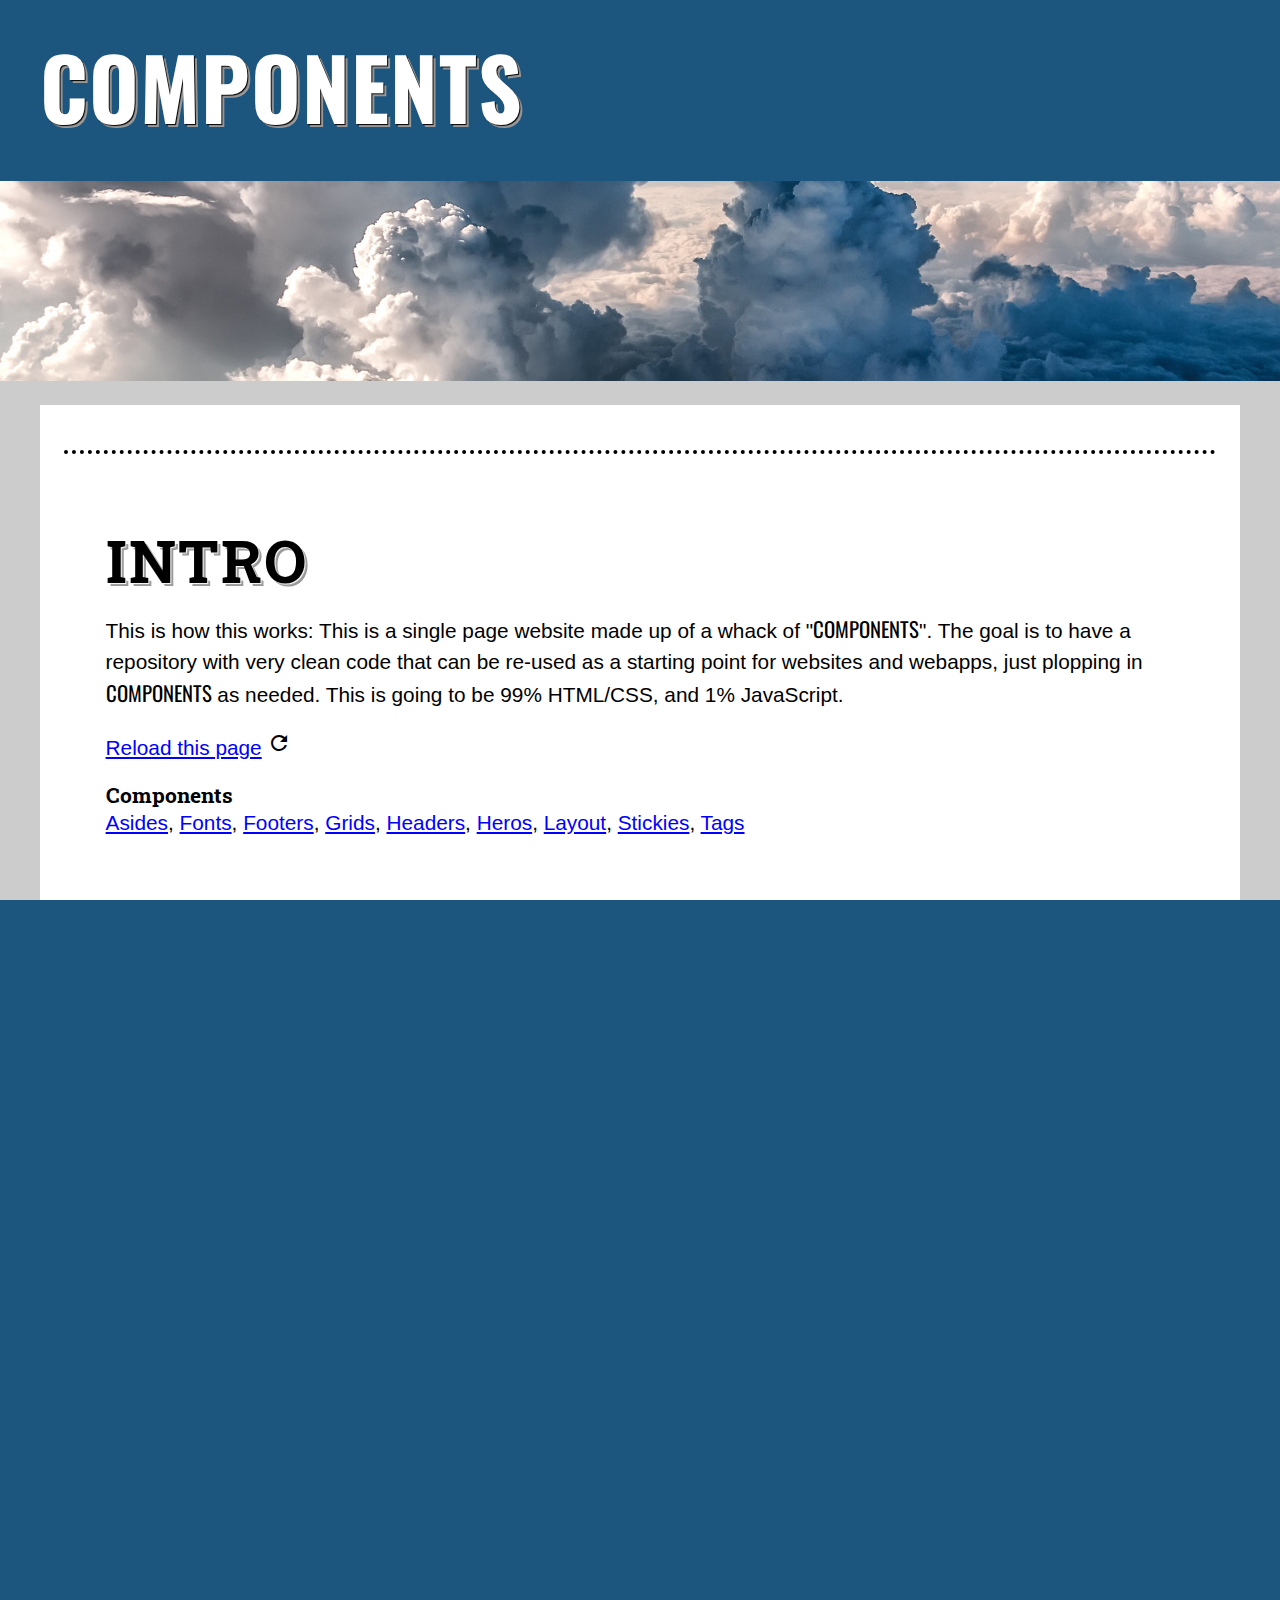
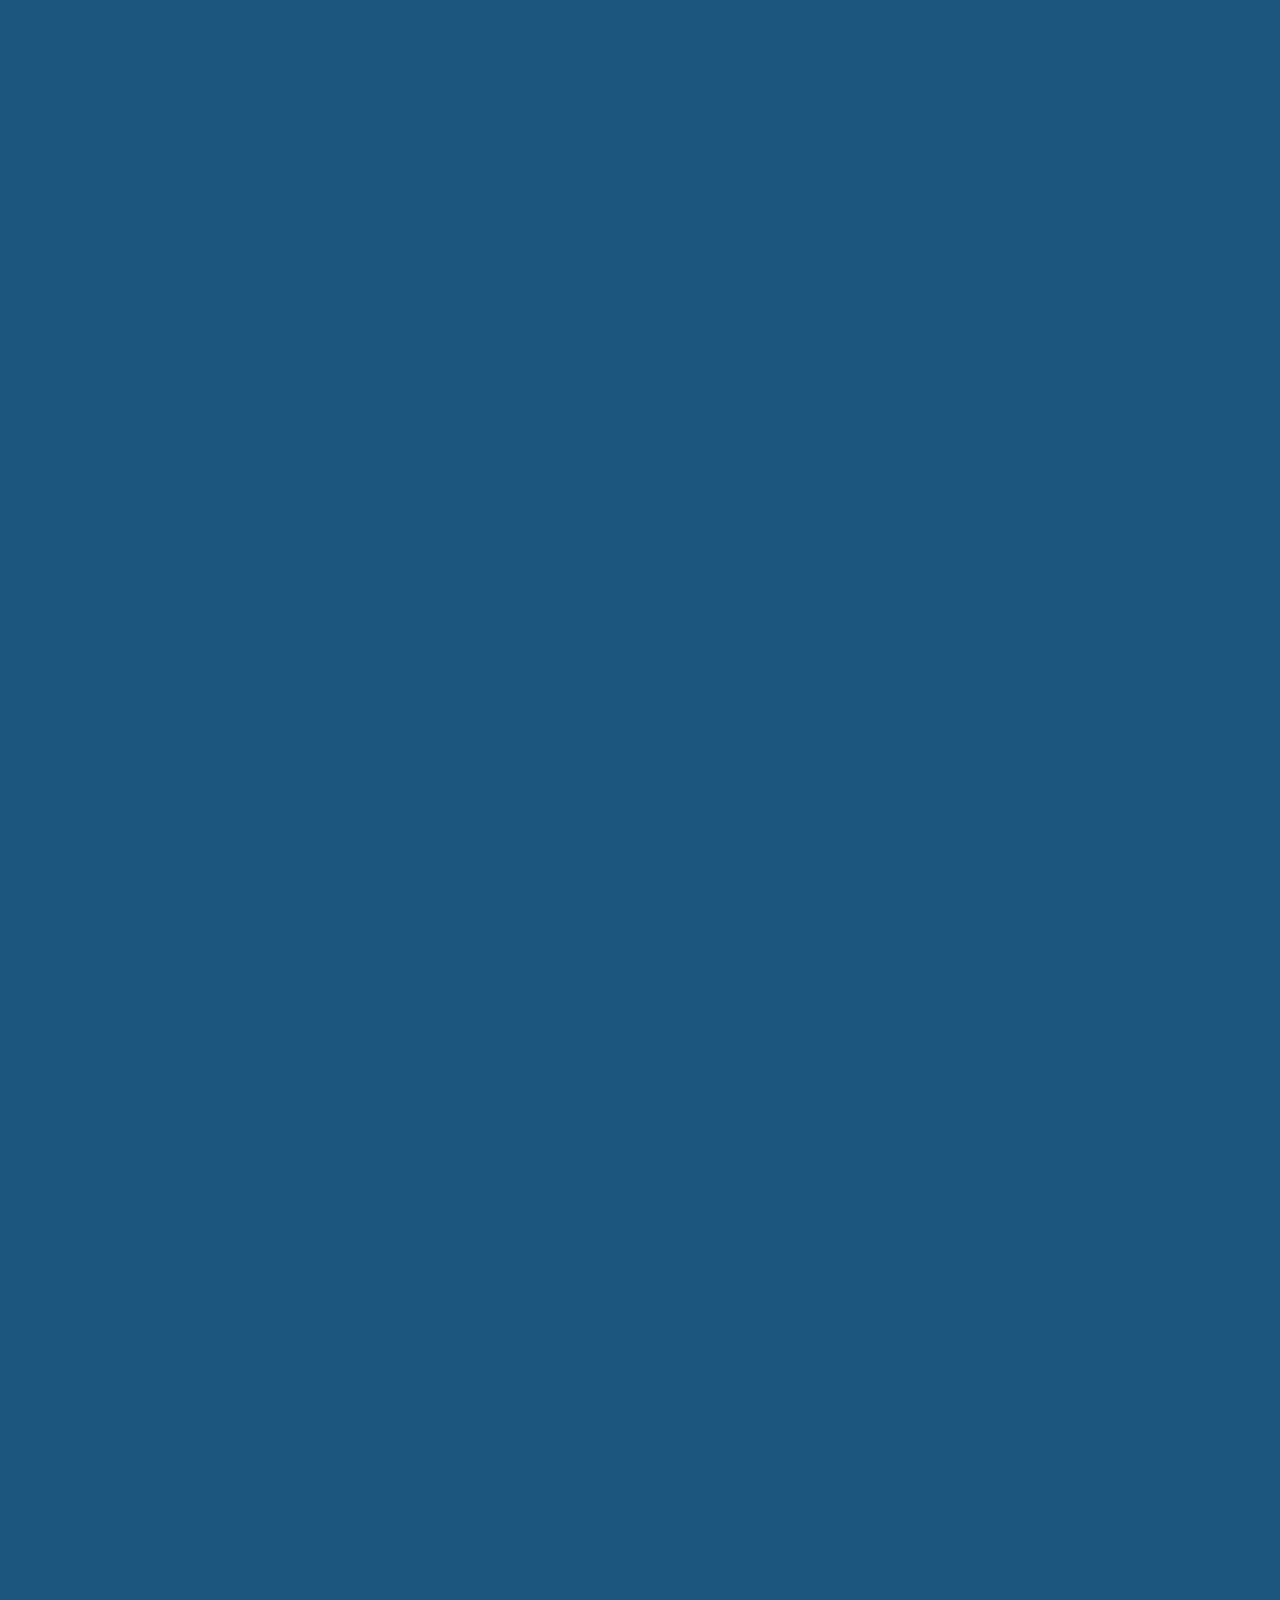
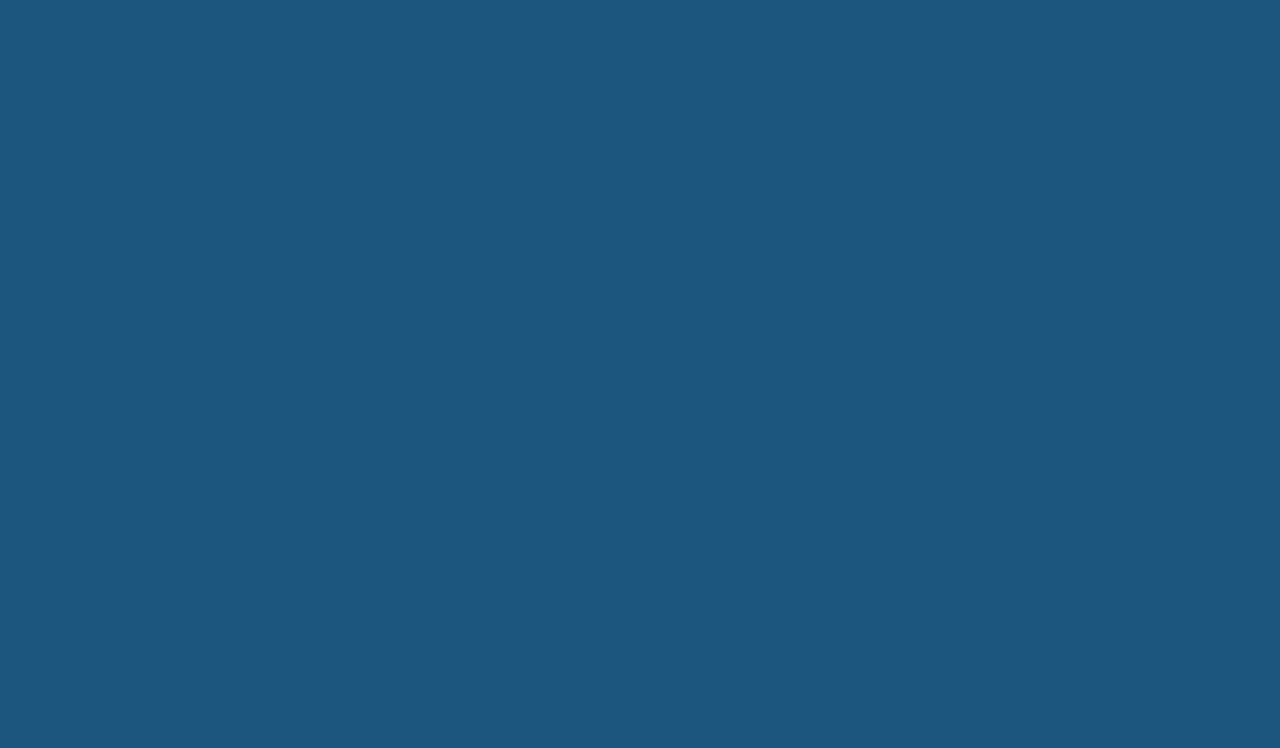
<file: index.htm>
<!DOCTYPE html>
<html lang="en-US" dir="ltr">
<head>
<title>COMPONENTS 1M</title>
<meta name="Keywords" content="">
<meta name="Description" content="">
<meta http-equiv="Content-Type" content="text/html;charset=utf-8" />
<meta name="viewport" content="width=device-width, initial-scale=1, minimum-scale=1, maximum-scale=1">
<link rel="preconnect" href="https://fonts.googleapis.com">
<link rel="preconnect" href="https://fonts.gstatic.com" crossorigin>
<link href="https://fonts.googleapis.com/css2?family=Oswald:wght@500&family=Roboto+Slab:wght@500&display=swap" rel="stylesheet">
<link href="https://fonts.googleapis.com/icon?family=Material+Icons" rel="stylesheet">			
<link rel="stylesheet" type="text/css" href="./css/default.css?ver=1M">
<!-- CUSTOM CSS FOR THIS PAGE -->
<style>
		
</style>
</head>

<body class="">

	<header>
		<section>
			<h1>COMPONENTS</h1>
		</section>	
	</header>
	
	<div id="hero">
		
	</div>
	
	<main>
		<section>		


			<a name="INTRO" /></a>	
			<div id="INTRO" class="panel">
				<div class="interior">
				
					<h1>INTRO</h1>

					<p>This is how this works: This is a single
						 page	website made up of a whack of 
						 "<b class="o">COMPONENTS</b>".
						 The goal is to have a repository with very clean 
						 code that can be re-used as a starting point for
						 websites and webapps, just plopping in 
						 <b class="o">COMPONENTS</b> as 
						 needed.  This is going to be
						 99% HTML/CSS, and 1% JavaScript.
					</p>
					
					<p>
						<a href="./">Reload this page</a>
						<span class="material-icons" data-top-left="-5x6">&#xe5d5;</span>
					</p>
					
					<h3>Components</h3>
					<p>
						<a href="#ASIDES">Asides</a>,
						<a href="#FONTS">Fonts</a>, 
						<a href="#HEADERS">Footers</a>,
						<a href="#GRIDS">Grids</a>, 
						<a href="#HEADERS">Headers</a>,
						<a href="#HEADERS">Heros</a>,
						<a href="#LAYOUT">Layout</a>,
						<a href="#STICKIES">Stickies</a>, 
						<a href="#TAGS">Tags</a>
					</p>
			
				</div><!-- end:interior -->
			</div><!-- end:panel -->
			
			
			
			
			
			<a name="FONTS" /></a>
			<div id="FONTS" class="panel">
				
				<div class="closed">
					Do you want to see the<br />
					<b class="r big">FONTS</b> write-up?<br />
					<button class="show_me" data-panel="FONTS">show me!</button>
				</div>	
				
			</div><!-- end:panel -->



			
			
			<a name="GRIDS" /></a>
			<div id="GRIDS" class="panel">
				
				<div class="closed">
					Do you want to see the<br />
					<b class="r big">GRIDS</b> write-up?<br />
					<button class="show_me" data-panel="GRIDS">show me!</button>				
				</div>	
				
			</div><!-- end:panel -->




			<a name="STICKIES" /></a>	
			<div id="STICKIES" class="panel">

				<div class="closed">
					Do you want to see the<br />
					<b class="r big">STICKIES</b> write-up?<br />
					<button class="show_me" data-panel="STICKIES">show me!</button>
				</div>	

			</div><!-- end:panel -->



			<a name="ASIDES" /></a>
			<div id="ASIDES" class="panel">
			
				<div class="closed">
					Do you want to see the<br />
					<b class="r big">ASIDES</b> write-up?<br />
					<button class="show_me" data-panel="ASIDES">show me!</button>
				</div>	
			
			</div><!-- end:panel -->



			<a name="LAYOUT" /></a>
			<div id="LAYOUT" class="panel">
				
				<div class="closed">
					Do you want to see the<br />
					<b class="r big">LAYOUT</b> write-up?<br />
					<button class="show_me" data-panel="LAYOUT">show me!</button>
				</div>	
				
			</div><!-- end:panel -->
			
			


			<a name="TAGS" /></a>
			<div id="TAGS" class="panel">
				
				<div class="closed">
					Do you want to see the<br />
					<b class="r big">TAGS</b> write-up?<br />
					<button class="show_me" data-panel="TAGS">show me!</button>
				</div>	
				
			</div><!-- end:panel -->
			
			
			<a name="HEADERS" /></a>
			<div id="HEADERS" class="panel">

				<div class="closed">
					Do you want to see the<br />
					<b class="r big">HEADERS</b> write-up?<br />
					<button class="show_me" data-panel="HEADERS">show me!</button>
				</div>	

			</div><!-- end:panel -->			
			
			
			
		</section>		
	</main>

	<footer>
		<section>		
			
			<div class="grid">
				<div class="medium">
					<h3>Read My Stories On Medium</h3>
					<nobr>I love to write!</nobr><br />
					<nobr class="offsite_icon"><a href="https://medium.com/@mattgwriter7" target="_blank">medium.com/@mattgwriter7</a><span class="material-icons">&#xe89e;</span></nobr><br />
					<div class="note">I rattle on about all sorts of stuff</div>
				</div>		
				<div class="reddit">
					<h3>Get To Know Me On Reddit</h3>
					<nobr>I am an active poster there:</nobr><br />
					<nobr class="offsite_icon"><a href="https://reddit.com/user/mattgwriter7" target="_blank">reddit.com/user/mattgwriter7</a><span class="material-icons">&#xe89e;</span></nobr><br />
					<div class="note">Fave topics: Astronomy, Flutter, the Keto diet, and tons more</div>	
				</div>	
				<div class="github">
					<h3>Github</h3>
					<nobr class="offsite_icon"><a href="https://github.com/mattgwriter7" target="_blank">github.com/mattgwriter7</a><span class="material-icons">&#xe89e;</span></nobr><br />
				</div>
				<div class="linked">
					<h3>LinkedIn</h3>
					<nobr class="offsite_icon"><a href="https://www.linkedin.com/in/matt-garvin-b24938/" target="_blank"><span class="desktop">linkedin.com/in/matt-garvin-b24938</span><span class="mobile">linkedin.com/in/matt-ga...</span></a><span class="material-icons">&#xe89e;</span></nobr><br />
				</div>			
				<div class="twitter">
					<h3>Twitter</h3>
					<nobr class="offsite_icon"><a href="https://twitter.com/mattgarvin" target="_blank">twitter.com/mattgarvin</a><span class="material-icons">&#xe89e;</span></nobr><br />
				</div>														
			</div>				

			<div id="contact_box">

				<span class="note hilite"><b>~</b> Please reach out! <b>~</b></span><br />	
				<nobr><span class="material-icons mail">&#xe158;</span>matt.garvin.***@gmail.com</nobr><br /> 
				<nobr><span class="material-icons phone">&#xe0b0;</span>***-556-9393</nobr>
			</div>
			
		</section>		
	</footer>
	
	
	

	<script
		src="https://code.jquery.com/jquery-3.6.4.min.js"
		integrity="sha256-oP6HI9z1XaZNBrJURtCoUT5SUnxFr8s3BzRl+cbzUq8="
		crossorigin="anonymous"></script>
	<script>
	//	make a JavaScript object called JS
	//	( which gets used by default.js )
	let JS = {}
			JS.ver = '1M';
	</script>			
	<script src="./js/default.js?ver=1M"></script>	
	<!-- CUSTOM JS FOR THIS PAGE -->
	<script>

	</script>	
</body>
</html>
</file>
<file: css/default.css>
/* 
		http://meyerweb.com/eric/tools/css/reset/ 
		v2.0 | 20110126
		License: none (public domain)
*/

html, body, div, span, applet, object, iframe,
h1, h2, h3, h4, h5, h6, p, blockquote, pre,
a, abbr, acronym, address, big, cite, code,
del, dfn, em, img, ins, kbd, q, s, samp,
small, strike, strong, sub, sup, tt, var,
b, u, i, center,
dl, dt, dd, ol, ul, li,
fieldset, form, label, legend,
table, caption, tbody, tfoot, thead, tr, th, td,
article, aside, canvas, details, embed, 
figure, figcaption, footer, header, hgroup, 
menu, nav, output, ruby, section, summary,
time, mark, audio, video {
	margin: 0;
	padding: 0;
	border: 0;
	font-size: 100%;
	font: inherit;
	vertical-align: baseline;
}
/* HTML5 display-role reset for older browsers */
article, aside, details, figcaption, figure, 
footer, header, hgroup, menu, nav, section {
	display: block;
}
body {
	line-height: 1;
}
ol, ul {
	list-style: none;
}
blockquote, q {
	quotes: none;
}
blockquote:before, blockquote:after,
q:before, q:after {
	content: '';
	content: none;
}
table {
	border-collapse: collapse;
	border-spacing: 0;
}





/* 
		That's it for the "reset".  From here on is my own code:
		"GENERAL" stuff is used for all of my sites, and
		"CUSTOM" stuff is for a specific instances...
*/


		
		
/* 	=========================================
		GENERAL COMMON SELECTORS
		========================================= */

		html, body {
			font-family: Verdana, Geneva, sans-serif;
			font-size: 16px;
			height: 100%;
			overflow-x: hidden;
			position: relative;
		}
				
		main { 
			padding: 1.5em 0;  
		}
		
		/* 	sections are for centering header, footer, 
				and main content */
		section {
			margin: 0 auto;
			position: relative;
			width: 1200px;
		}

		main section {			
			border: 1.5em solid transparent;
			box-sizing: border-box;
			clear: both;
			min-height: 300px;
			overflow: hidden;
			position: relative;
		}

		
		header { 
			padding: 2em 0 2.5em 0;
		}
		
		footer { 
			min-height: 770px;
			padding: 0; 
		}		

		/* HEADINGS */
		h1, h2, h3 {
			padding: 0;
			line-height: 1.1;
		}
		
		h1 { 
			font-family: 'Roboto Slab', serif; 
			font-size: 60px; letter-spacing: 2px; font-weight: bold;
			text-shadow: 1px 1px 1px #fff, 3px 3px 0px #999;
			margin: 0 0 20px 0;
		}

		h2 {
			font-family: 'Roboto Slab', serif; 
			font-size: 40px; letter-spacing: 1px; font-weight: bold;
			text-shadow: 1px 1px 1px #fff, 3px 3px 0px #999;
			margin: 0 0 10px 0;
		}
		
		h3 {
			font-family: 'Roboto Slab', serif;
			font-weight: bold;
			font-size: 100%;
			margin: 0 0 0 0;
		}
		
		h1.short, h2.short, h3.short,
		h1.tight, h2.tight, h3.tight {
			margin-bottom: 0;
		}
		
		h1.tall, h2.tall, h3.tall {
			margin: 0 0 20px 0;
		}			
		
		pre { -moz-tab-size: 2; }
		pre { tab-size: 2; }

		/* FONT STYLES */
		/* 	make paragraphs that are not last have a bottom margin, adapted from
				https://stackoverflow.com/questions/36321736/manage-margins-so-that-the-last-elements-have-no-margins	*/
		p:not(:last-child) { margin-bottom:1em; }
		b { font-weight: bold; }
		i { font-style: oblique; }

		/* LINKS */
		a:link, a:visited, a:hover, a:active { color: blue; }
		
		hr {
			clear: both;
			border-style: none;			
			height: 0;
			border-top: 5px solid #fff;
			margin: 20px 0 5px 0;
		}

		ol { list-style: decimal; margin-left: 1.25em; line-height: 1.5; }
			li { margin-bottom: 10px; }
		ul { list-style: disc; margin-left: 1em; }		

/* 	=========================================
		GENERAL SPECIAL CLASSES
		========================================= */
		.note			{ font-size: 82%; line-height: 1.1; font-style:oblique;  }
		.desktop  {}
		.mobile		{ display: none; }
/* 	=========================================
		GENERAL FONT SIZING AND STYLING
		========================================= */
		
		/* font sizing  */
		.tiny 		{ font-size: 72%; }
		.small 		{ font-size: 90%; }
		.normal 	{ font-size: 100%; }
		.big 			{ font-size: 120%; letter-spacing: 1px; }
		.huge 		{ font-size: 150%; letter-spacing: 1px; }

		/* font styling  */
		.o, .oswald 	{ font-family: 'Oswald', sans-serif;  }
		.v, .verdana 	{ font-family: Verdana, Geneva, sans-serif; }
		.r, .roboto 	{ font-family: 'Roboto Slab', serif;  }	
		.m, .mono			{ font-family: Courier New,Courier,Lucida Sans Typewriter,Lucida Typewriter,monospace; }

		b.o, b.r, b.m { font-weight: normal; }
		b.o 					{ font-family: 'Oswald', sans-serif;  }
		b.r 					{ font-family: 'Roboto Slab', serif;  }
		b.m 					{ font-family: Courier New, Courier, Lucida Sans 	
											Typewriter, Lucida Typewriter, monospace; }	
											
						.m, b.m {font-weight: bold; }						
						/* 	^ the Mono versions are bolded cuz it looks better that way */
						
		/* DROP CAP */
		/* 	this dropcap code was adapted from
				https://www.newyorker.com/ */
		div.dropcap::first-letter,
		p.dropcap::first-letter {
			/* font-family: TNYAdobeCaslonPro, "Times New Roman", Times, serif; */
			font-family: 'Roboto Slab', serif;
			letter-spacing: normal;
			line-break: auto;
			line-height: 75px;
			font-size: 75px;
			font-weight: 400;
			overflow-wrap: normal;
			float: left;
			margin: -3px 0 -10px 0;
			padding: 0px 0.05em 0px 0px;
		}
		
		/* STICKIES */
		div.sticky {
			position: absolute;
			padding: .5em;
			box-sizing: border-box;
			background-color: #ffd700;
			margin-bottom: 10px;
			border: 3px solid #ffbf00;
			box-shadow: 2px 2px 7px black;
			line-height: 1.2;
			cursor: pointer;	
			max-width: 50%;	
			/* display: none; */
		}		
								.bottom_right { right: 10px; bottom: 5px; }
								.top_right { right: 10px; top: 30px; }
		
		/* PANELS */
		div.panel { 
			border-top: 4px dotted #000; 
			line-height: 1.5;
			margin-top: 1em;
			font-size: 130%;
			position: relative;
			box-sizing: border-box;
			clear: both;
			padding-top: .5em;
		}
		
		div.panel:last-child { 
			border-bottom: 4px dotted #000;
			padding-bottom: 1em;
			margin-bottom: 1em;
		}
		
		div.panel div.closed { padding: 3em 2em 3em 2em; line-height: 2; }
		div.panel div.interior { padding: 3em 2em 3em 2em; } 
		
		
		
		
		/* GRIDS and BOXES */
		.grid_1 { grid-template-columns: 1fr; }		
		.grid_2 { grid-template-columns: 1fr 1fr; }
		.grid_3 { grid-template-columns: 1fr 1fr 1fr; }

		.grid_1, .grid_2, .grid_3 {
    	display: grid;
    	column-gap: 1.5em;
    	margin-bottom: 1.5em;
		}		

		.box {
			padding: 0;
			position: relative;
			background-color: #ccc;
			min-height: 180px;			/* WILLFIX: good height? */
			box-sizing: border-box;
		}
								/* "featured" grid styles */
								div.featured .box { padding: 1em; position: relative; } 
								div.featured h3 { margin-bottom: 7px; }		
								div.featured  span.material-icons {
									position: absolute; right: 8px; top: 6px;					
									font-size: 200%;
								}
									
		/* start of aside ( with an image, or a quote ) */	
		aside {
			width: 50%; 
			padding: 0; margin: 0 0 1.5em 1.5em;
			float: right;
			box-sizing: border-box;
			line-height: 0;
		}
		
					aside img { width: 100%; }
					
					aside div { 
						line-height: 1.2;
						padding: 8px 10px 12px 15px;
					}
					
					aside div:not(:first-child) {
						background-color: #ddd;			
					}

					aside.quote div:not(:first-child) {
						background-color: transparent;		
						text-align: right;	
					}

					blockquote {
						line-height: 1.1;
						background-color: #fff;
						padding: 30px 50px;
						font-size: 200%;
						position: relative;
					}
					blockquote p.dropcap::first-letter { font-size: 300%; 
						margin-top: 1px; }
					
					span.l_quote, span.r_quote { font-size: 100px; line-height: 0; }
					span.l_quote { position: absolute; left: 5px; top: 46px; }
					span.r_quote { position: absolute; right: 50px; bottom: 37px; }
					/* end of asides and blockquotes */					
								
								
		/* BUTTONS ( used in PANELS ) */
		button {
			margin-top: 10px;
			background: #3498db;
			background-image: -webkit-linear-gradient(top, #3498db, #2980b9);
			background-image: -moz-linear-gradient(top, #3498db, #2980b9);
			background-image: -ms-linear-gradient(top, #3498db, #2980b9);
			background-image: -o-linear-gradient(top, #3498db, #2980b9);
			background-image: linear-gradient(to bottom, #3498db, #2980b9);
			-webkit-border-radius: 11;
			-moz-border-radius: 11;
			border-radius: 11px;
			font-family: 'Roboto Slab', serif;
			color: #ffffff;
			font-size: 20px;
			padding: 8px 20px 10px 20px;
			text-decoration: none;
			border-width: 3px;
		}

		button:hover {
			background: #3cb0fd;
			background-image: -webkit-linear-gradient(top, #3cb0fd, #3498db);
			background-image: -moz-linear-gradient(top, #3cb0fd, #3498db);
			background-image: -ms-linear-gradient(top, #3cb0fd, #3498db);
			background-image: -o-linear-gradient(top, #3cb0fd, #3498db);
			background-image: linear-gradient(to bottom, #3cb0fd, #3498db);
			text-decoration: none;
			cursor: pointer;
		}		
		button.greyed,
		button.greyed:hover		{ background: #999; color: #ccc; cursor: default; }
		
		/* SPINNER stuff */
		div.spinner {
			visibility: visible;
			width: 32px;
			height: 32px;
			line-height: 0;
			position: relative;
			top:-16px;
			right: -1px;
			display: inline-block;
			width: 0px;
		}

		div.spinner.active {
			background-image: url('../images/spinner.gif');
			display: inline-block;
			width: 32px;
		}
		



/* 	=========================================
		CUSTOM COLORS
		========================================= */

		html, body, 
		header,
		footer 				{ background-color: #1c567e; } 	/* the document */	
		main					{ background-color: #ccc; }			/* behind the page */
		main section 	{ background-color: #fff; }			/* the "page" */
		
		div.blue 		{	background-color: #89cff0; }
		div.green 	{	background-color: #a5d6a7; }
		div.grey 		{	background-color: #ccc; }
		div.pink 		{	background-color: pink; }
		div.yellow 	{	background-color: #ffe699; }

		/* TAGS */
		div.tag {
			padding: 0 4px;
			background-color: #ddd;
			display: inline-block;
			margin: 0 0 2px 2px;
		}
		
		div.tag.blue 		{ background-color: #89cff0; }
		div.tag.green 	{ background-color: #a5d6a7; }
		div.tag.grey 		{ background-color: #ccc; }
		div.tag.pink 		{ background-color: pink; }
		div.tag.yellow 	{ background-color: #ffe699; }		

/* 	=========================================
		CUSTOM HEADER
		========================================= */

		header h1 {
			font-size: 85px;
			font-family: 'Oswald', sans-serif;
			color: #fff;
			letter-spacing: 1px;
			font-weight: bold;
			text-shadow: 1px 1px 1px #000, 3px 3px 0px #999;
			display: inline-block;
			box-sizing: border-box;			
			line-height: 1.0;
			margin: 12px 0 12px 0;
		}	

/* 	=========================================
		CUSTOM HERO
		========================================= */
		
		div#hero {
			background-color: #fff;
			height: 200px;
			background-image: url('../images/hero_background.jpg');
			background-repeat: no-repeat;
			background-position: center center;
			background-size: cover;		
		}
		
/* 	=========================================
		CUSTOM FOOTER
		========================================= */

		footer,		
		footer a:link, footer a:visited, footer a:hover, footer a:active { color: #fff; }

		footer h3 {
			font-family: 'Roboto Slab', serif; 
			font-weight: normal;
		}

		footer .grid { 
    	column-gap: 1.5em;
			display: grid;
			grid-template-columns: 1fr 1fr; 
			margin: .25em 1em 1.5em 0;
		}

		footer .grid .medium, footer .grid .github, footer .grid .reddit, 
		footer .grid .linked, footer .grid .twitter
		{
			background-color: transparent;
			min-height: 95px;
			padding: 10px 20px 0 100px;
			line-height: 1.3;
			background-image: url('../images/footer_sprites_big.png');
			background-repeat: no-repeat;
			background-size: 276px 1380px;
			box-sizing: border-box;
		}
		footer .grid .medium { background-position: -91px -636px; } 
		footer .grid .reddit { background-position: -91px -912px;  }
		footer .grid .github { background-position: -91px -85px; padding-top: 31px; }
		footer .grid .linked { background-position: -91px -360px; padding-top: 31px; }
		footer .grid .twitter { background-position: -91px -1187px; padding-top: 31px; }

		footer .offsite_icon { position: relative; }
		footer .offsite_icon .material-icons { right: -20px; top: 3px; position: absolute; font-size: 100%; }

		footer #contact_box {
			text-align: center;
			font-size: 200%;
			line-height: 1.5;
			padding: 2em 5px 200px 5px;
		}

				footer #contact_box .material-icons {
					font-size: 120%;
					position: relative;
					left: -1px; top: 8px; 
				}
				
				footer #contact_box .material-icons.phone { 
					rotate: 22deg; left: 5px; 
				}

		footer .grid div.note { padding-top: 3px; }

		/* highlight color */
		.hilite b, 
		footer .offsite_icon .material-icons,
		footer #contact_box .material-icons
		{ color: #99ccff; }









/* 	=========================================
		MOBILE AND NARROW DEVICES
		========================================= */

@media all and (max-width: 1200px) { 

	/* MOBILE LAYOUT TWEAKS */
	html, body { background-color: #1c567e;	}
	
		main { padding: 0; }
		section { width: 100%; }
		main section { padding: 0; border: none; }

	/* MOBILE HEADING TWEAKS */
	h1 { 	font-size: 50px; letter-spacing: .2vw; }
	h2 { 	font-size: 30px; letter-spacing: normal; 
				text-shadow: 1px 1px 1px #fff, 2px 2px 0px #999;
	}	
	
	/* MOBILE PANEL TWEAKS */
	div.panel { border-color: #72a0c1; }
	div.panel:last-child { border-bottom-color: #72a0c1; }
	div.panel div.closed { padding: 3.6em 0.8em 3em 0.8em; }
	div.panel div.interior { padding: 2em 0.8em 3em 0.8em; position: relative; }
	div.panel:not(:first-child) div.interior { padding-top: 2em; }
	
	/* MOBILE GRID AND BOX TWEAKS */
	.grid_1, .grid_2, .grid_3  { display: block; margin: 0; }
	div.box { margin-bottom: 1em; padding: .75em; }
	
	/* MOBILE SPECIAL CLASSES */
		.desktop  { display: none; }
		.mobile		{ display: block; }
		span.mobile		{ display: inline-block; }		
		span.rel { position: relative !important; }
		.abs { position: absolute; }
		

	/* MOBILE STICKIES */
	div.sticky { max-width: 45%; }
			.bottom_right { right: 25px; }	
			.top_right { top: 16px; right: 25px; }	



	/* START OF MOBILE ASIDE STYLES */
	aside {
		width: 100%;
		padding: 0;
		margin: 0 0 2.5em 0;
		float: none;
	}	
	
					blockquote {
						line-height: 1.1;
						background-color: #fff;
						padding: 30px 20px;
						font-size: 130%;
						position: relative;
					}
					blockquote p.dropcap::first-letter { font-size: 70px; 
						margin-top: -10px; }
					
					span.l_quote, span.r_quote { font-size: 60px; line-height: 0; }
					span.l_quote { position: absolute; left: 5px; top: 50px; }
					span.r_quote { position: absolute; right: 5px; bottom: 37px; }
					/* END OF MOBILE ASIDE STYLES */
					
					
									/* MOBILE HEADER AND HERO */
									header {}										
					
									header h1 {
										font-size: 40px;
										margin: 1px 0 1px 20px;
									}	

									div#hero { height: 110px }		
					
									/* MOBILE FOOTER */
									footer .grid { 
										grid-template-columns: 1fr;
										margin: .25em .5em 1em .5em;
									}

									footer #contact_box { font-size: 5vw; }
									/* 	footer #contact_box .material-icons.main { }	
											footer #contact_box .material-icons.phone { }	*/
									footer #contact_box .material-icons { left: -3px; top: 6px; }
									
									
}
</file>
